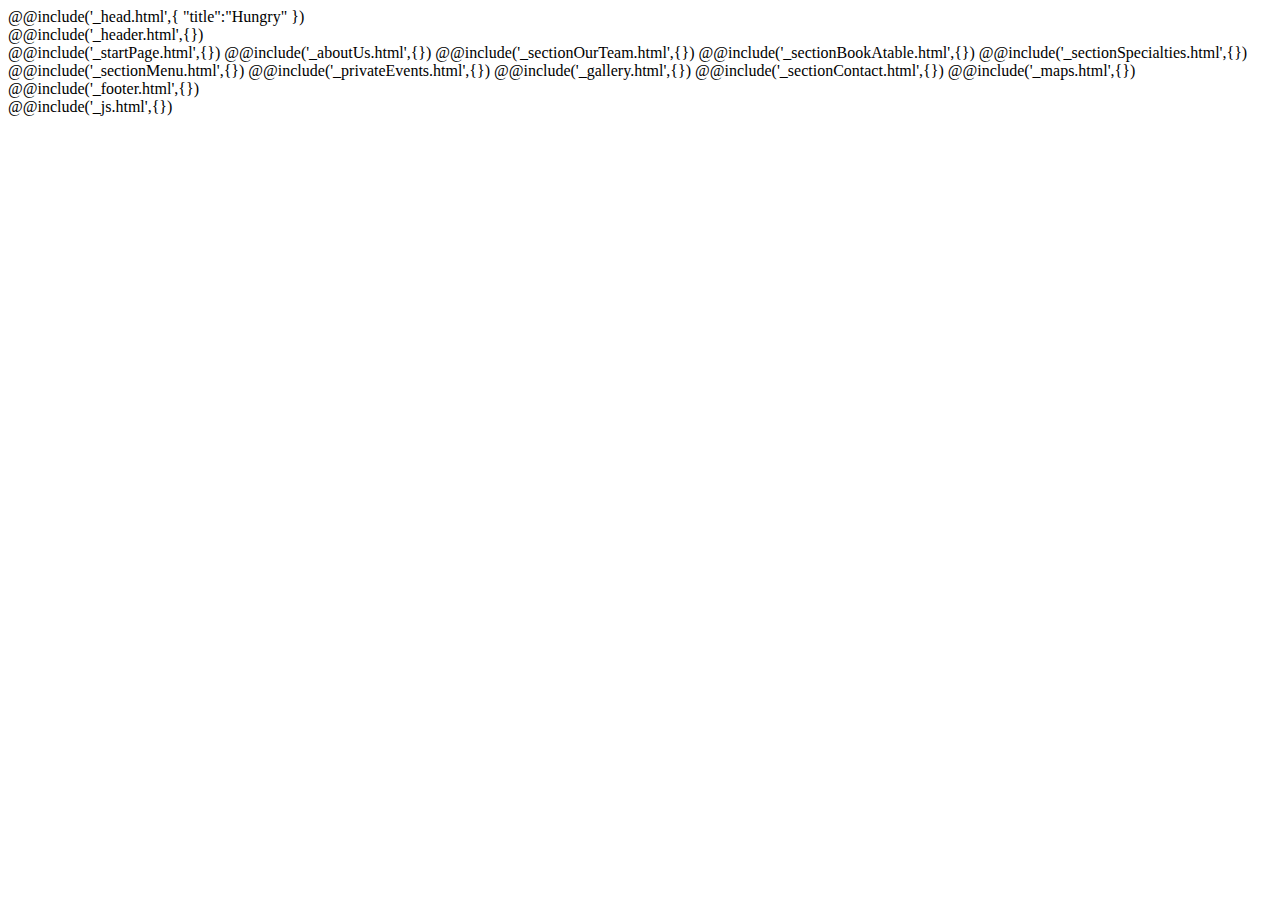
<file: #src/index.html>
<!DOCTYPE html>
<html lang="ru">
	@@include('_head.html',{
	"title":"Hungry"
	})
	<body>
		<div class="wrapper">
			@@include('_header.html',{})
			<main class="page">

				@@include('_startPage.html',{})
				
				@@include('_aboutUs.html',{})

				@@include('_sectionOurTeam.html',{})

				@@include('_sectionBookAtable.html',{})

				@@include('_sectionSpecialties.html',{})

				@@include('_sectionMenu.html',{})

				@@include('_privateEvents.html',{})

				@@include('_gallery.html',{})

				@@include('_sectionContact.html',{})

				@@include('_maps.html',{})

			</main>
			@@include('_footer.html',{})
		</div>
		@@include('_js.html',{})
	</body>
</html>
</file>
